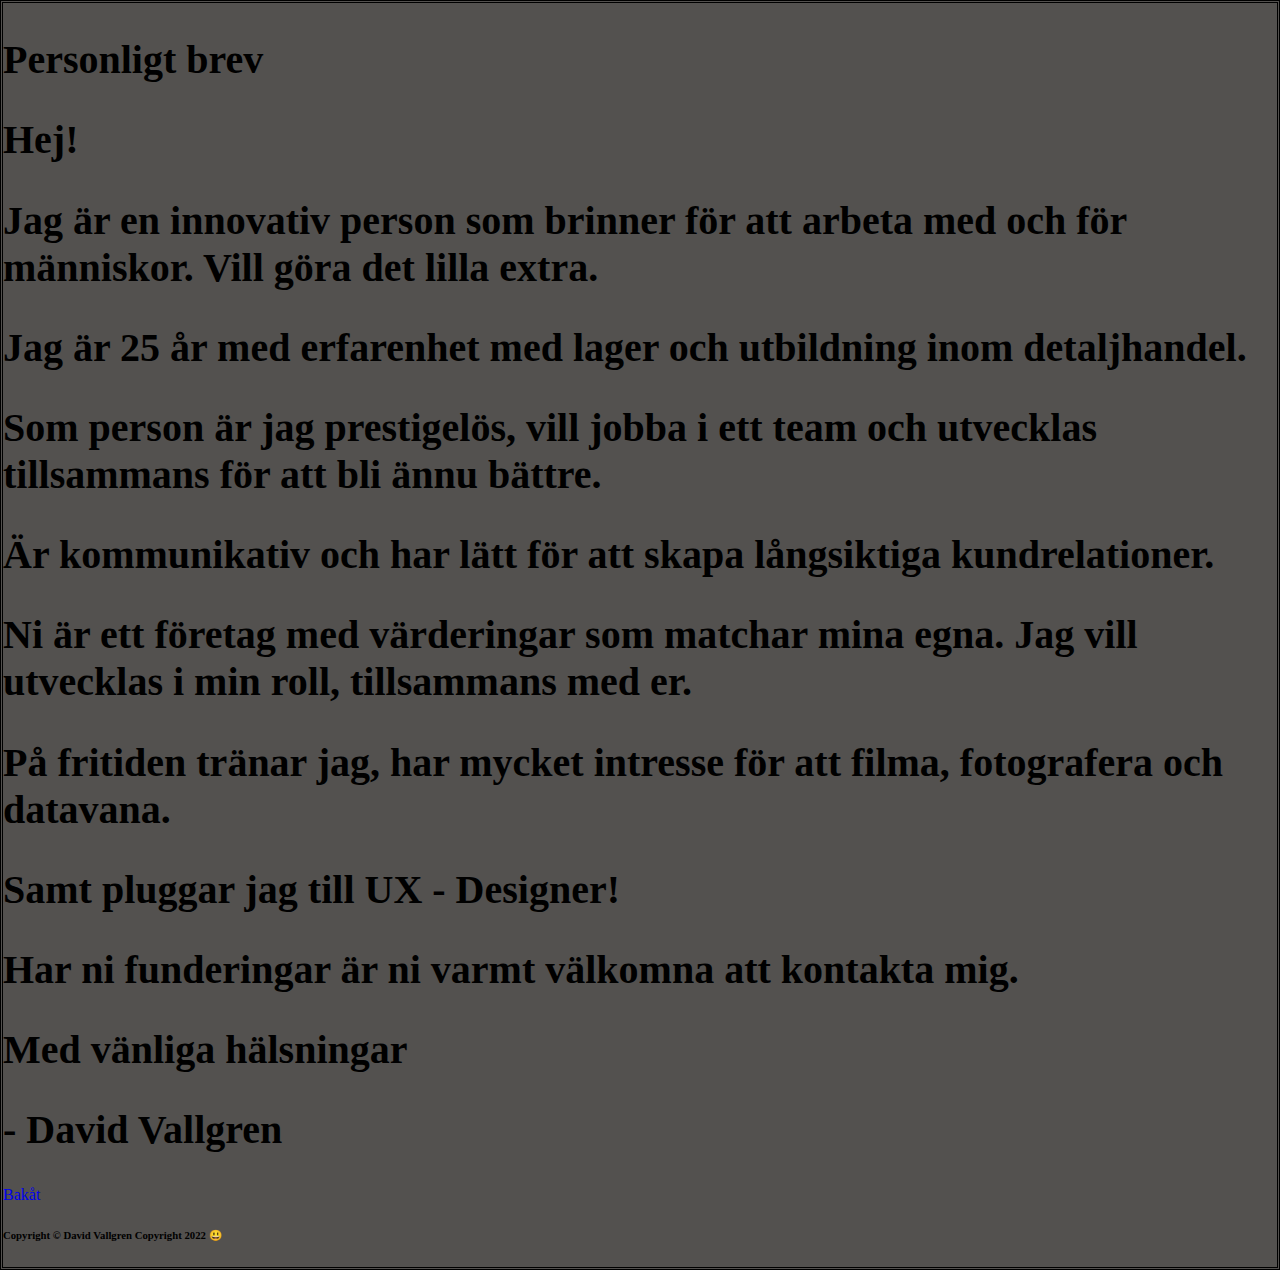
<file: Andra Sida - Personligt brev.html>
<!DOCTYPE html>
<html lang="en">

<head>
    <meta charset="UTF-8">
    <meta name="viewport" content="width=device-width, initial-scale=1.0">
    <title>Document</title>
</head>
<title>CSS Selectors</title>
<link rel="stylesheet" href="style.css">


<body>
    <div>
        <! –– Jag använde mig till h2 för detta är mitt personliga brev och vill inte ha sådan stor text. då min style.css är font-size 40px.  ––>
        <h2>Personligt brev</h2>
        <nav>
           
      
            <! –– Jag använde mig till h2 för detta är mitt personliga brev och vill inte ha sådan stor text. då min style.css är font-size 40px.  ––>
        <h2> Hej!</h2>
        <h2> Jag är en innovativ person som brinner för att arbeta med och för människor. Vill göra det lilla extra.</h2>
        <h2> Jag är 25 år med erfarenhet med lager och utbildning inom detaljhandel.</h2>
        <h2> Som person är jag prestigelös, vill jobba i ett team och utvecklas tillsammans för att bli ännu bättre.</h2>
        <h2> Är kommunikativ och har lätt för att skapa långsiktiga kundrelationer.</h2>
        <h2> Ni är ett företag med värderingar som matchar mina egna. Jag vill utvecklas i min roll, tillsammans med er.</h2>
        <h2> På fritiden tränar jag, har mycket intresse för att filma, fotografera och datavana. </h2>
        <h2> Samt pluggar jag till UX - Designer!</h2>
        <h2> Har ni funderingar är ni varmt välkomna att kontakta mig.</h2>
        <h2> Med vänliga hälsningar</h2>
        <h2>  - David Vallgren</h2>
         
        
        <! –– Här gjorde jag en tillbaka knapp som man ska kunna klicka sig tillbaka till där man var. Med andra ord du kommer tillbaka till första sidan.    ––>
        <a href="index.html">Bakåt</a>


        <! ––Har jag en liten text som är längst ner i min fotter som ska beskriva att detta är "copyright" claimat.  ––>
        <h6> Copyright © David Vallgren Copyright 2022 😃</h6>
      
      
      
      
      
       
      
        </nav>
    </div>
</body>

</html>
</file>
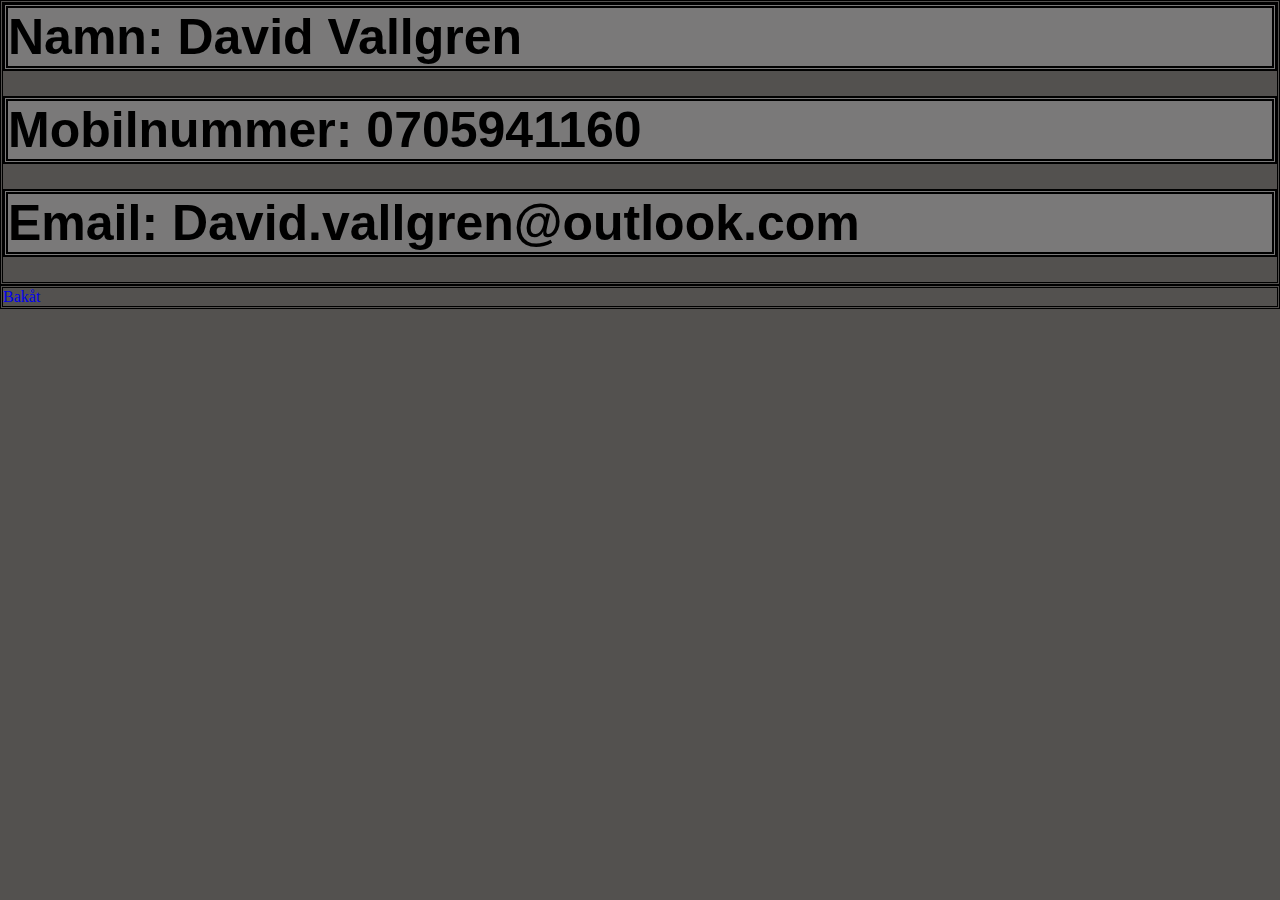
<file: Tredje sida - Kontakta.html>
<!DOCTYPE html>
<html lang="en">

<head>
    <meta charset="UTF-8">
    <meta name="viewport" content="width=device-width, initial-scale=1.0">
    <title>Document</title>
</head>
<title>CSS Selectors</title>
<link rel="stylesheet" href="style.css">


<! –– Här gjorde jag en class som då gör så att färger runt texten och att det blir som en ram. finns i style.css under div.class="myheader"
Detta är då class som kan användas för h1,h2.h3 men jag måste först skriva i style.css att den ska just göra det för h1or. vilket i detta fall jag har gjort.   ––>
<div class="myheader" > <h1>  Namn: David Vallgren  </H1> 
   <h1> Mobilnummer: 0705941160  </h1>
   <h1> Email: David.vallgren@outlook.com </h1>
   
   
   
    </div



    <body>

        <div>
            <! –– Här gjorde jag en tillbaka knapp som man ska kunna klicka sig tillbaka till där man var. Med andra ord du kommer tillbaka till första sidan.    ––>
        <nav>
            <a href="index.html">Bakåt</a>
        </nav>
    </div>
</body>

</html>
</file>
<file: style.css>
.fab {
    width: 20px;
    height: 20px;
    position: relative;
    border-radius: 40%;
    background: #F44336;
}




body, html {
	margin: 0;
	padding: 0;
}

.section {
	min-height: 800px;
	position: relative;
	text-align: center;
	font-family: sans-serif, arial;
	margin: 0;
}

h1, p {
	margin: 0;
	font-family: sans-serif, arial;
	font-weight: bold;
}

.text-wr {
	position: absolute;
	top: 50%;
	left: 50%;
	-webkit-transform: translate(-50%, -50%);
	-moz-transform: translate(-50%, -50%);
	-o-transform: translate(-50%, -50%);
	-ms-transform: translate(-50%, -50%);
	transform: translate(-50%, -50%);
}

#section1 {
	background: #5c53aa;
	color: #8d86c3;
}

#section2 {
	background: #4bbfc3;
	color: #81d2d5;
}

#section3 {
	background: #283044;
	color: #686e7c;
}

#section4 {
	background: #ebf5ee;
	color: #aeb9b9;
}

h1 {
	font-size: 50px;
	margin-bottom: 25px;
}

.title-top {
	font-size: 60px;
	padding-bottom: 30px;
}

.title-bottom {
	font-size: 30px;
}

.title-tx {
	font-size: 20px;
	opacity: 0.8;
}

.nav {
	position: fixed; /*left: 50%;*/
	width: 100%;
	top: 20px;
	z-index: 9;
	padding-left: 10px;
}

.nav a {
	padding: 7px 20px;
	border-radius: 7px;
	margin-right: 10px;
	background: rgba(255, 255, 255, 0.5);
	-webkit-transition: all 0.2s ease-out;
	-moz-transition: all 0.2s ease-out;
	-ms-transition: all 0.2s ease-out;
	-o-transition: all 0.2s ease-out;
	transition: all 0.2s ease-out;
	text-decoration: none;
	color: black;
	font-family: sans-serif, arial;
	font-weight: 100;
}

.nav a.active {
	background: rgba(0, 0, 0, 0.5);
	color: white;
}

.nav a:hover {
	background: rgba(255, 255, 255, 0.7);
}

.fork-wr img {
	position: fixed;
	z-index: 99;
	top: 0;
	right: 0;
	border: 0;
}


img {  
    width: 60%;
    height: 0.1;
    opacity: 0.7;
    
}

h1 {
    border: 5px double rgb(0, 0, 0);
  }
  
  h2 {
    border: 4px none rgb(14, 14, 15);
  }
  
  div {
    border: double
  }
  
* {
    background-color: rgb(83, 81, 79); /*Sätter en backgrundsfärg för alla mina sidor*/
}

.myHeader {
    color: #3b3b3b;
    font-size: 200%;
    padding: 20px;
    text-align: center;
}


#para1{
    background-color: rgb(0, 0, 0);
}

#para2{
    background-color: rgb(0, 0, 0);
}

a:hover,
a:visited,
a:link {
    text-decoration: none;
}

.leftText {
    display: inline-block;
    padding-right: 700 px;
    margin-right: 700 px;
}

h1,

p {
    background-color: rgb(122, 121, 121);
}

body{
    color: rgb(0, 0, 0);
}

p{
 font-size: 60px;
}

h2{
    font-size: 40px;
}

@media (max-width:500px){
   body{
       color:rgb(255, 255, 255);
   }

   h2{
       font-size:30px
	   
   }

   p{
       font-size:20px
   }
}
</file>
